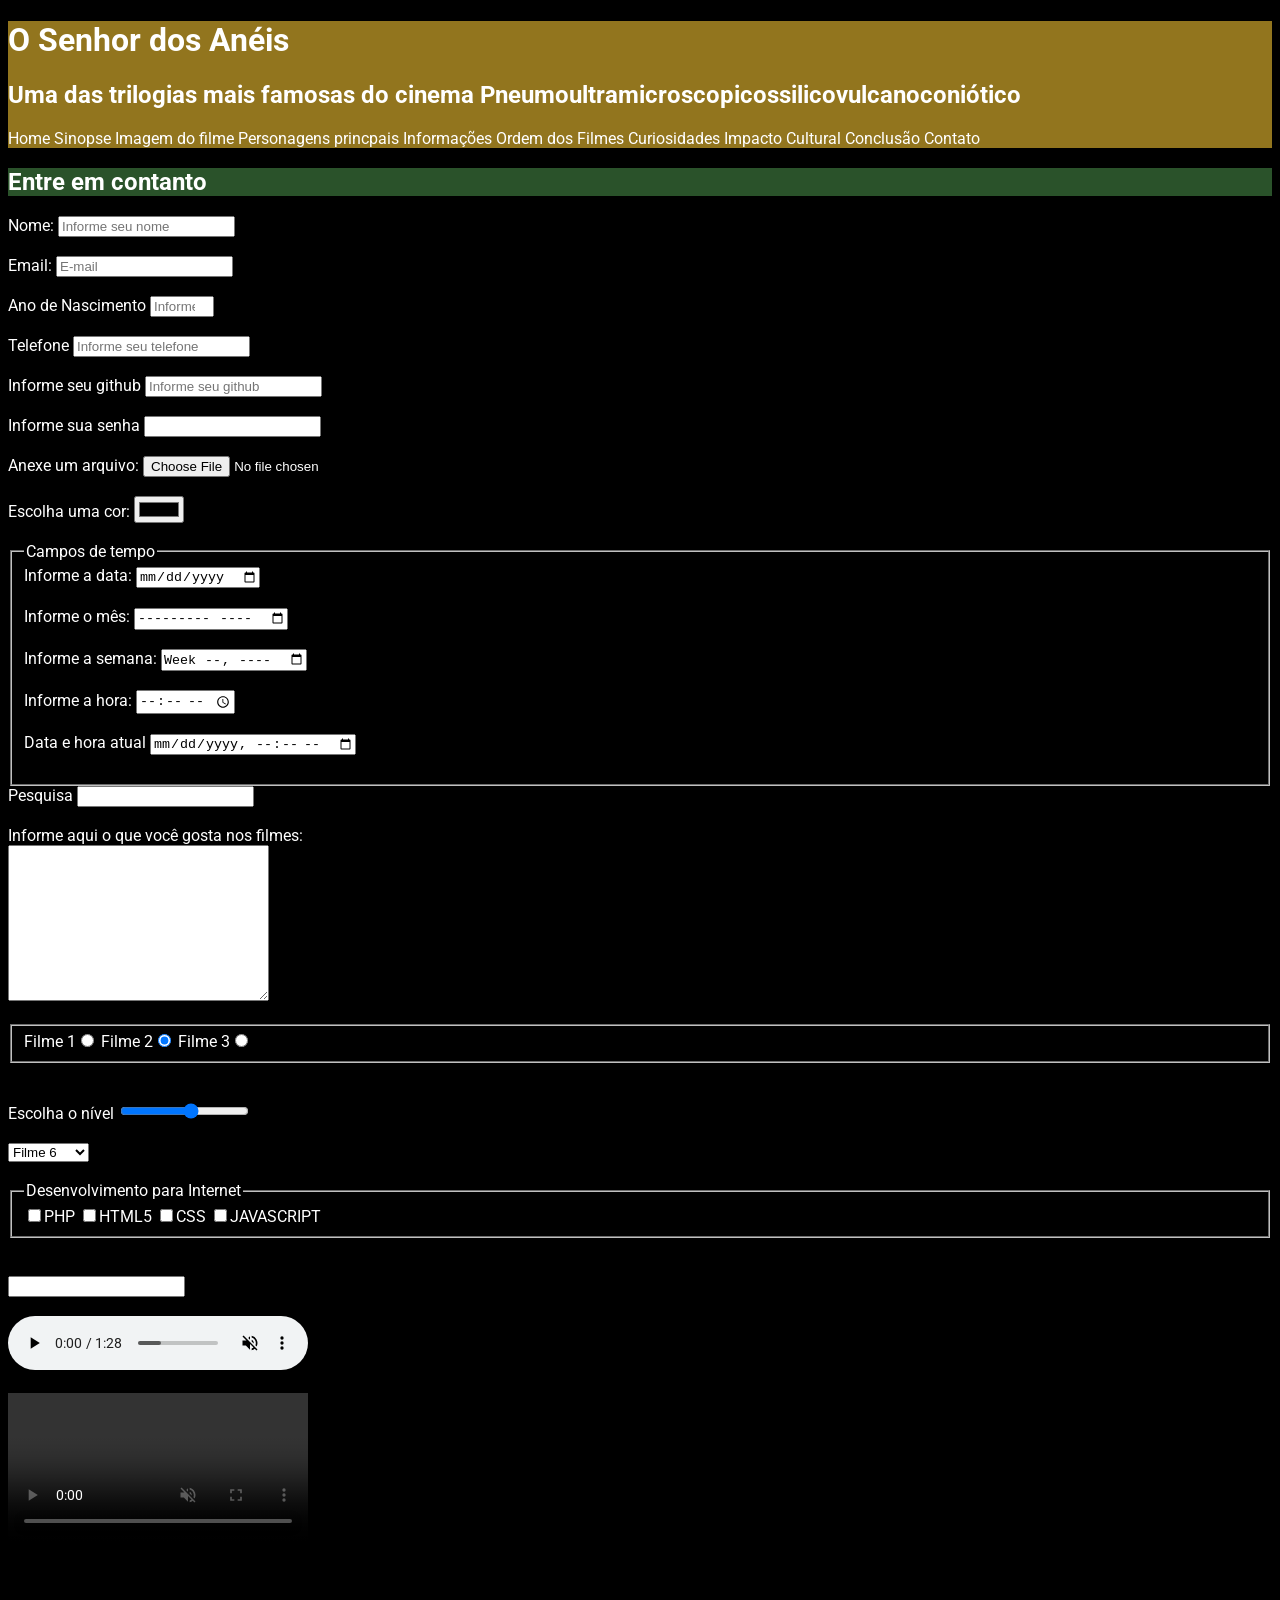
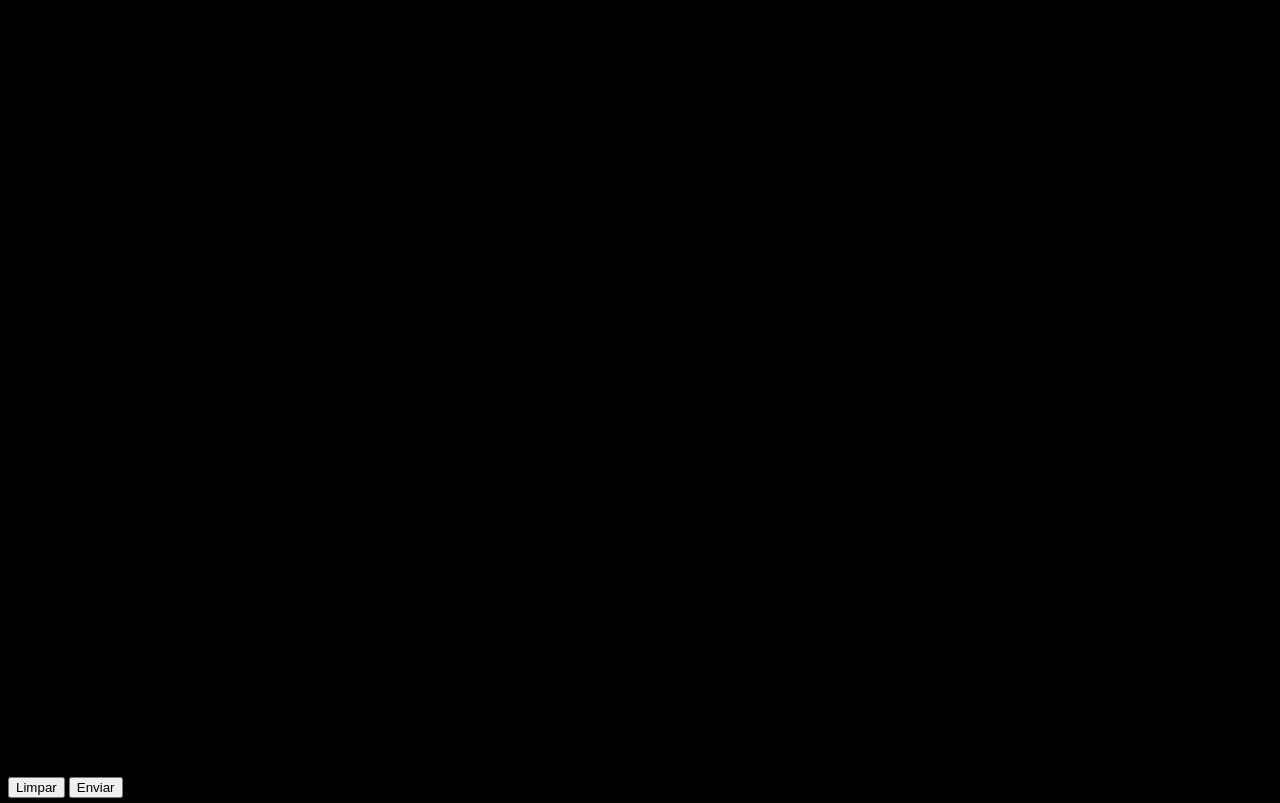
<file: Contato.html>
<!DOCTYPE html>
<html lang="en">
<head>
    <meta charset="UTF-8">
    <meta name="viewport" content="width=device-width, initial-scale=1.0">
    <title>Contato</title>
    <link rel="stylesheet" href="Styles.css">
</head>
<body>
    <div id="titulo_principal">
        <h1>O Senhor dos Anéis</h1>
        <h2>  Uma das trilogias mais famosas do cinema Pneumoultramicroscopicossilicovu<wbr>lcanoconiótico    </h2>
        <nav>
            <a href="index.html" target="_blank"> Home</a>
            <a href="Sinopse.html" target="_blank">Sinopse</a>
            <a href="Imagem.html" target="_blank">Imagem do filme</a>
            <a href="Personagens.html" target="_blank">Personagens princpais</a>       
            <a href="Informações.html" target="_blank">Informações</a>
            <a href="Ordem.html" target="_blank">Ordem dos Filmes</a>
            <a href="Curiosidades.html" target="_blank">Curiosidades</a>
            <a href="Impacto.html" target="_blank">Impacto Cultural</a>
            <a href="#Conclusão">Conclusão</a>
            <a href="Contato.html"> Contato</a>
        </nav>
        </div>
        <h2 class="titulo_secundario">Entre em contanto</h2>
        <form action="processa.php" method="POST" autocomplete="off">
            <label>Nome:</label>
            <input type="text" name="nomepessoa"
            id="nomepessoa" minlength="3" maxlength="15" required
            placeholder="Informe seu nome"><br><br>
             
        <label for="email">Email:</label>
        <input type="email" name="email" id="email" required
        placeholder="E-mail"><br><br>

        <label for="ano">Ano de Nascimento</label>
        <input type="number" id="ano" name="ano" max="2026" min="1900"
        placeholder="Informe ano de nascimento"><br><br>

        <label for="telefone">Telefone</label>
        <input type="tel" name="telefone" id="telefone"
        placeholder="Informe seu telefone"><br><br>

        <label for="github">Informe seu github</label>
        <input type="url" name="github" id="github"
        placeholder="Informe seu github"><br><br>

        <label for="senha">Informe sua senha</label>
        <input type="password" id="senha" name="senha"><br><br>

        <label for="arquivo">Anexe um arquivo:</label>
        <input type="file" id="arquivo" name="arquivo"><br><br>

        <label for="cor">Escolha uma cor:</label>
        <input type="color" id="cor" name="cor"><br><br>

    <fieldset>
        <legend>Campos de tempo</legend>
        <label for="data">Informe a data:</label>
        <input type="date" name="data" id="data"><br><br>

        <label for="mês">Informe o mês:</label>
        <input type="month" name="mês" id="mês"><br><br>

        <label for="semana">Informe a semana:</label>
        <input type="week" name="semana" id="semana"><br><br>

        <label for="hora">Informe a hora:</label>
        <input type="time" name="hora" id="hora"><br><br>

        <label for="datahora">Data e hora atual</label>
        <input type="datetime-local" name="datahora" id="datahora"><br><br>
    </fieldset>


            <label for="pesquisa">Pesquisa</label>
            <input type="search" id="pesquisa" name="pesquisa"><br><br>

            <label for="descrição">Informe aqui o que você gosta nos filmes:</label><br>
            <textarea cols="30" rows="10" name="descrição" id="descrição"></textarea><br><br>
<fieldset>
            <label for="filme1">Filme 1<input type="radio" name="filme" id="filme1" value="Filme 1"></label>

            <label for="filme2">Filme 2<input checked type="radio" name="filme" id="filme2" value="Filme 2"></label>

            <label for="filme3">Filme 3<input type="radio" name="filme" id="filme3" value="Filme 3"></label>
</fieldset><br><br>
            <label for="nivel">Escolha o nível</label>  
            <input type="range" max="10" min="1" id="nivel" name="nivel"><br><br>

            


<select id="lista suspensa" name="lista">
    <optgroup label="Teste de legenda no combobox">
    <option value="filme 1">Filme 1</option>
    <option value="filme 2">Filme 2</option>
    <option selected value="filme 3">Filme 3</option>
    </optgroup>
    <optgroup label="Teste de legenda no combobox 2">
    <option value="filme 4">Filme 4</option>
    <option value="filme 5">Filme 5</option>
    <option selected value="filme 6">Filme 6</option>
    </optgroup>
</select><br><br>

<fieldset>
           <legend>Desenvolvimento para Internet</legend>
           <label><input type="checkbox" name="php">PHP</label>
           <label><input type="checkbox" name="html5">HTML5</label>
           <label><input type="checkbox" name="css">CSS</label>
           <label><input type="checkbox" name="js">JAVASCRIPT</label>
</fieldset><br><br>

<!--Datalist possiveis ganhadores da copa do mundo 26-->
<input type="text" id="busca_datalist" list="paises">
<datalist id="paises">
    <option>Brasil</option>
    <option>França</option>
    <option>Argentina</option>
    <option>Alemanha</option>
    <option>Inglaterra</option>
    <option>Espanha</option>
</datalist><br><br>
    
<audio controls muted autoplay loop>
    <source src="Audio/musica.mp3" type="audio/mp3">
    Navegador não é compativel para executar áudio!
</audio><br><br>

<video controls autoplay loop muted>
    <source src="Video/videoteste.mp4" type="video/mp4">
</video><br><br>


<iframe width="560" height="315" src="https://www.youtube.com/embed/60ItHLz5WEA?si=fIi-p3C-hARkpFLk" 
title="YouTube video player" frameborder="0" allow="accelerometer; autoplay; clipboard-write; encrypted-media; gyroscope; picture-in-picture; web-share" 
referrerpolicy="strict-origin-when-cross-origin" allowfullscreen></iframe><br><br>

<iframe src="https://www.google.com/maps/embed?pb=!1m16!1m12!1m3!1d57881.48518209
3325!2d-53.49797621176122!3d-24.94593736239181!2m3!1f0!2f0!3f0!3m2!1i1024!2i768!4f13.1!2m1!
1sunipar!5e0!3m2!1spt-BR!2sbr!4v1774307403515!5m2!1spt-BR!2sbr" width="600" height="450" style
="border:0;" allowfullscreen="" loading="lazy" referrerpolicy="no-referrer-when-downgrade"></iframe><br><br>






            <button type="reset">Limpar</button>
            <button type="submit">Enviar</button>   

        </form>
</body>
</html>
</file>
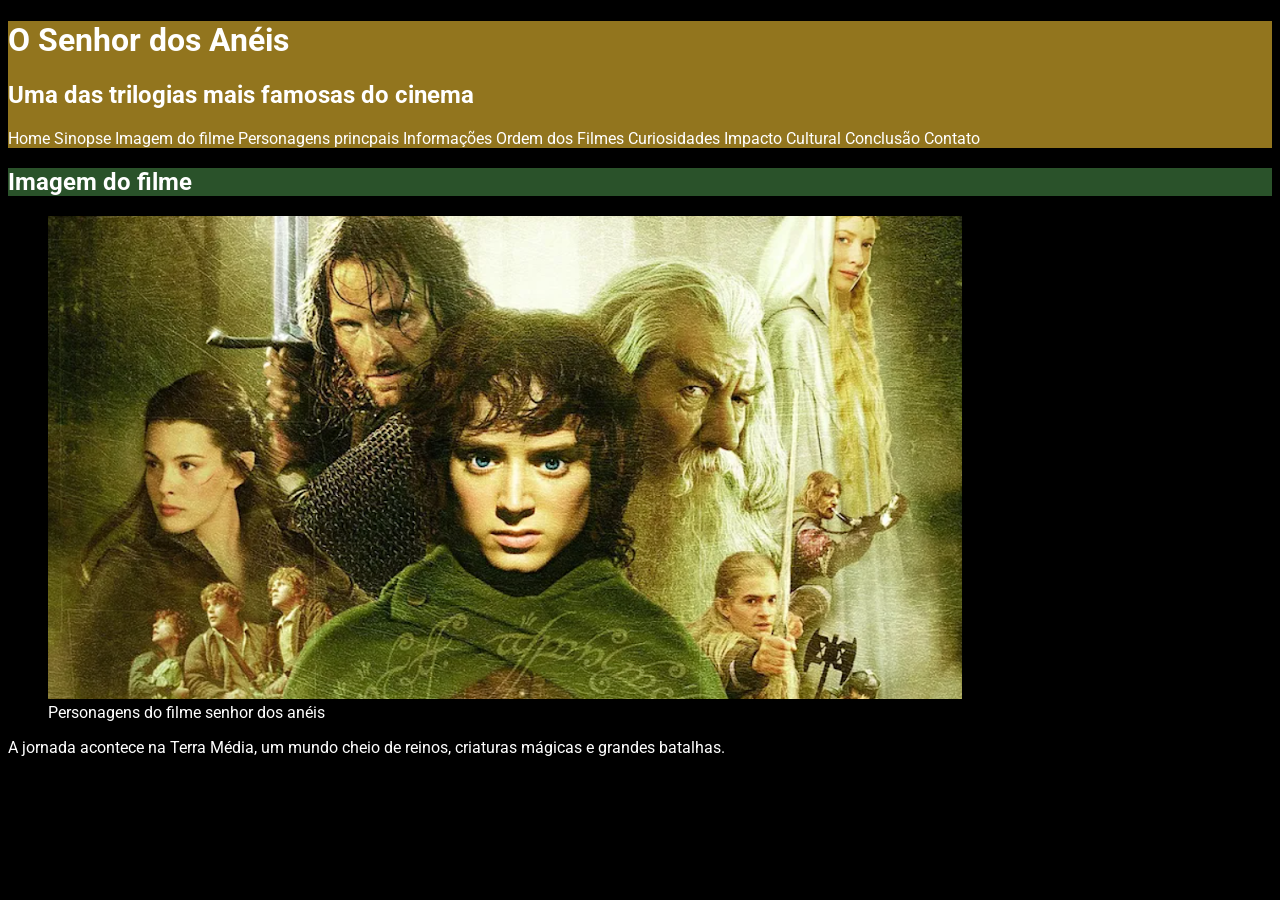
<file: Imagem.html>
<!DOCTYPE html>
<html lang="en">
<head>
    <meta charset="UTF-8">
    <meta name="viewport" content="width=device-width, initial-scale=1.0">
    <title>Imagem do filem</title>
    <link rel="stylesheet" href="Styles.css">
</head>
<body>
     <div id="titulo_principal">
        <h1>O Senhor dos Anéis</h1>
        <h2>  Uma das trilogias mais famosas do cinema     </h2>
        <nav>
            <a href="index.html"> Home</a>
            <a href="Sinopse.html">Sinopse</a>
            <a href="Imagem.html">Imagem do filme</a>
            <a href="Personagens.html">Personagens princpais</a>       
            <a href="Informações.html">Informações</a>
            <a href="Ordem.html">Ordem dos Filmes</a>
            <a href="Curiosidades.html">Curiosidades</a>
            <a href="Impacto.html">Impacto Cultural</a>
             <a href="#Conclusão">Conclusão</a>
            <a href="Contato.html"> Contato</a>
        </nav>
        </div>
    <h2 class="titulo_secundario"> Imagem do filme </h2>
        <figure>
            <img src="IMG/senhor_dos_aneis.png"alt="Personagens do filme senhor dos anéis"/>
            <figcaption> Personagens do filme senhor dos anéis</figcaption>
        </figure>
       <p>A jornada acontece na Terra Média, um mundo cheio de reinos, criaturas mágicas e grandes batalhas. </p>
</body>
</html>
</file>
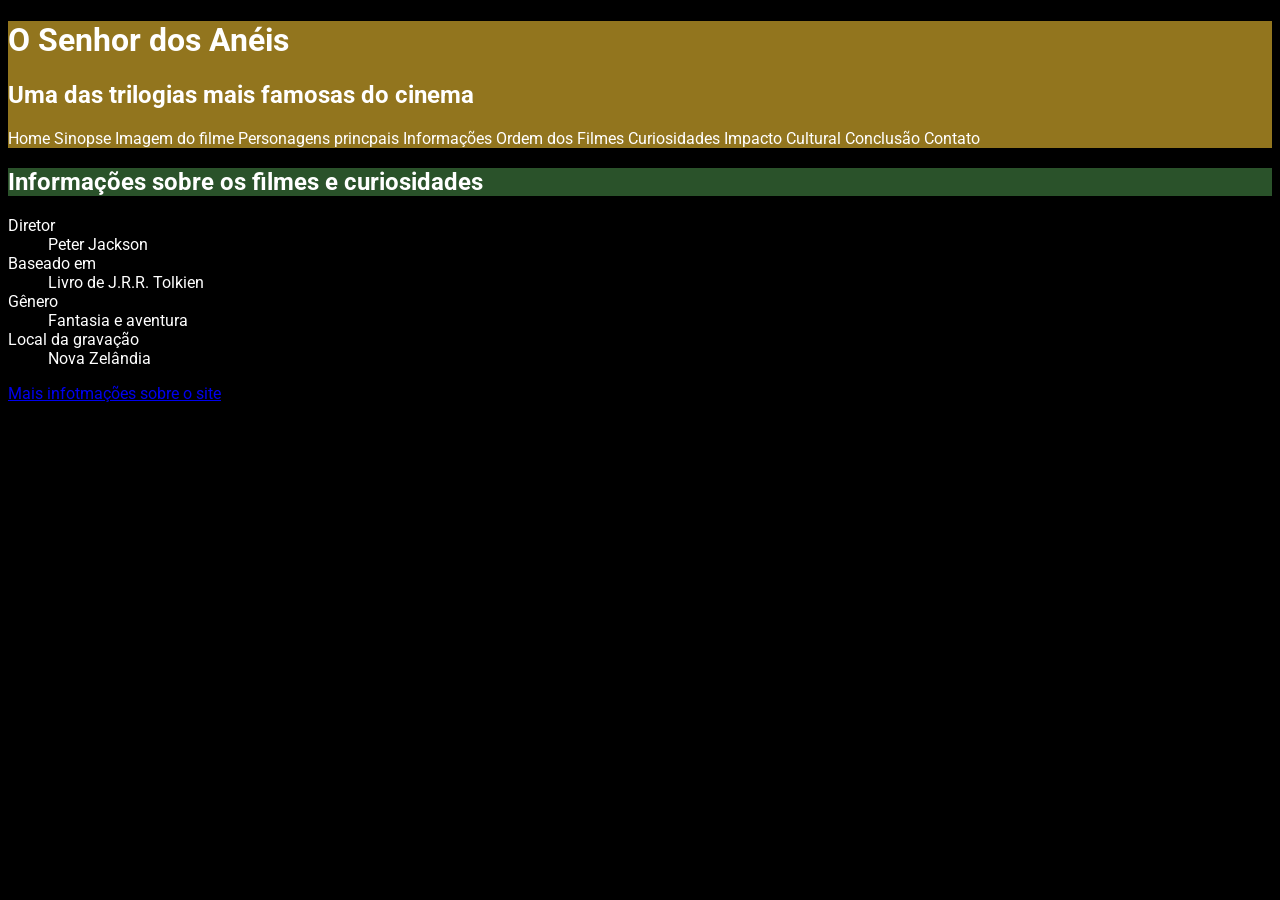
<file: Informações.html>
<!DOCTYPE html>
<html lang="en">
<head>
    <meta charset="UTF-8">
    <meta name="viewport" content="width=device-width, initial-scale=1.0">
    <title>Informações</title>
    <link rel="stylesheet" href="Styles.css">
</head>
<body>
     <div id="titulo_principal">
        <h1>O Senhor dos Anéis</h1>
        <h2>  Uma das trilogias mais famosas do cinema     </h2>
        <nav>
            <a href="index.html"> Home</a>
            <a href="Sinopse.html">Sinopse</a>
            <a href="Imagem.html">Imagem do filme</a>
            <a href="Personagens.html">Personagens princpais</a>       
            <a href="Informações.html">Informações</a>
            <a href="Ordem.html">Ordem dos Filmes</a>
            <a href="Curiosidades.html">Curiosidades</a>
            <a href="Impacto.html">Impacto Cultural</a>
             <a href="#Conclusão">Conclusão</a>
            <a href="Contato.html"> Contato</a>
        </nav>
        </div>
     <h2 class="titulo_secundario"> Informações sobre os filmes e curiosidades</h2>
        <dl>
            <dt>Diretor         </dt>
                  <dd>Peter Jackson   </dd>
            <dt>Baseado em </dt>
                  <dd> Livro de J.R.R. Tolkien              </dd>
            <dt> Gênero             </dt>
                  <dd> Fantasia e aventura  </dd>
           <dt> Local da gravação         </dt>
                  <dd> Nova Zelândia      </dd>
        </dl>
        <a href="https://pt.wikipedia.org/wiki/O_Senhor_dos_An%C3%A9is_(s%C3%A9rie_de_filmes)" target="_blank"> Mais infotmações sobre o site</a> 
</body>
</html>
</file>
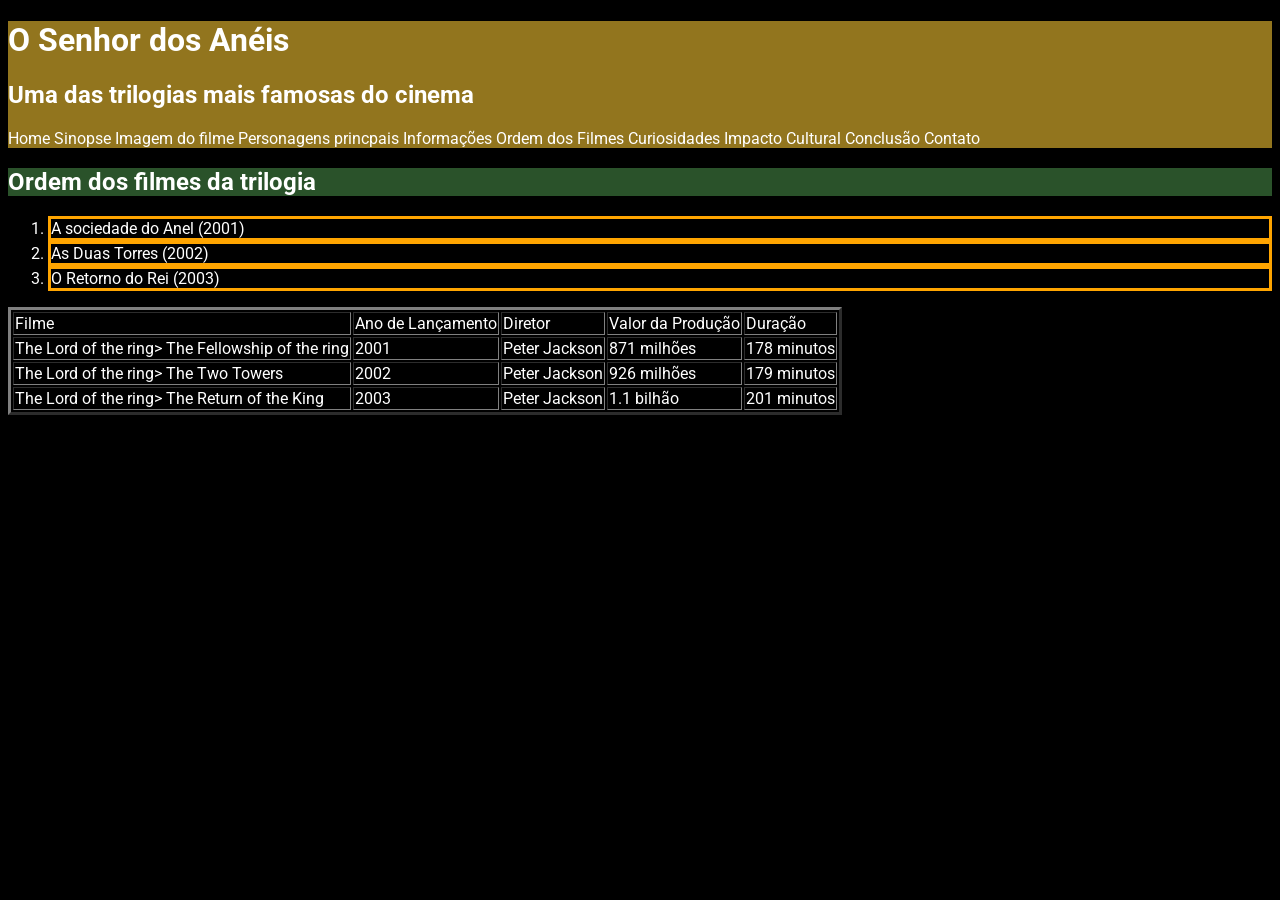
<file: Ordem.html>
<!DOCTYPE html>
<html lang="en">
<head>
    <meta charset="UTF-8">
    <meta name="viewport" content="width=device-width, initial-scale=1.0">
    <title>Ordem dos Filmes</title>
    <link rel="stylesheet" href="Styles.css">
</head>
<body>
     <div id="titulo_principal">
        <h1>O Senhor dos Anéis</h1>
        <h2>  Uma das trilogias mais famosas do cinema     </h2>
        <nav>
            <a href="index.html"> Home</a>
            <a href="Sinopse.html">Sinopse</a>
            <a href="Imagem.html">Imagem do filme</a>
            <a href="Personagens.html">Personagens princpais</a>       
            <a href="Informações.html">Informações</a>
            <a href="Ordem.html">Ordem dos Filmes</a>
            <a href="Curiosidades.html">Curiosidades</a>
            <a href="Impacto.html">Impacto Cultural</a>
             <a href="#Conclusão">Conclusão</a>
            <a href="Contato.html"> Contato</a>
        </nav>
        </div>
    <h2 class="titulo_secundario"> Ordem dos filmes da trilogia</h2>
        <ol>
            <li>  A sociedade do Anel (2001)</li>
            <li> As Duas Torres (2002)                  </li>
            <li> O Retorno do Rei (2003)                </li>
        </ol>

        <table border="3">
            <tr>       
                <td>Filme</td>
                <td>Ano de Lançamento</td>
                <td>Diretor</td>
                <td>Valor da Produção</td>
                <td>Duração</td>
            </tr>
            <tr>
                 <td>The Lord of the ring> The Fellowship of the ring</td>
                 <td>2001</td>
                 <td>Peter Jackson</td>
                 <td>871 milhões</td>
                 <td>178 minutos</td>

            </tr>
            <tr>
                 <td>The Lord of the ring> The Two Towers</td>
                 <td>2002</td>
                 <td>Peter Jackson</td>
                 <td>926 milhões</td>
                 <td>179 minutos</td>

            </tr>
            <tr>
                 <td>The Lord of the ring> The Return of the King</td>
                 <td>2003</td>
                 <td>Peter Jackson</td>
                 <td>1.1 bilhão</td>
                 <td>201 minutos</td>



            </tr>

        </table>

</body>
</html>
</file>
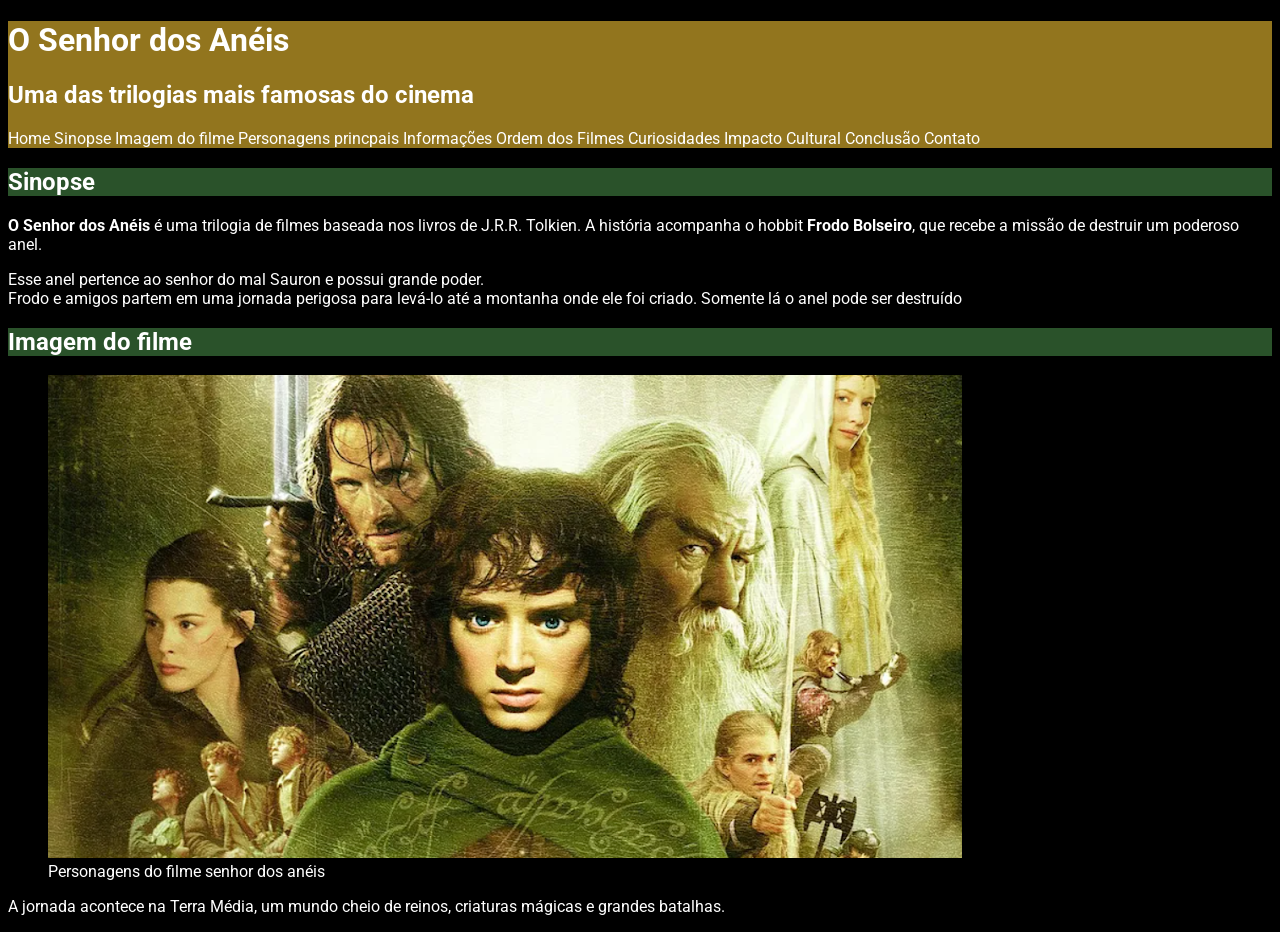
<file: Sinopse.html>
<!DOCTYPE html>
<html lang="en">
<head>
    <meta charset="UTF-8">
    <meta name="viewport" content="width=device-width, initial-scale=1.0">
    <title>Sinopse</title>
    <link rel="stylesheet" href="Styles.css">
</head>
<body>
     <div id="titulo_principal">
        <h1>O Senhor dos Anéis</h1>
        <h2>  Uma das trilogias mais famosas do cinema     </h2>
        <nav>
            <a href="index.html"> Home</a>
            <a href="Sinopse.html">Sinopse</a>
            <a href="Imagem.html">Imagem do filme</a>
            <a href="Personagens.html">Personagens princpais</a>       
            <a href="Informações.html">Informações</a>
            <a href="Ordem.html">Ordem dos Filmes</a>
            <a href="Curiosidades.html">Curiosidades</a>
            <a href="Impacto.html">Impacto Cultural</a>
             <a href="#Conclusão">Conclusão</a>
            <a href="Contato.html"> Contato</a>
        </nav>
        </div>
    <h2 class="titulo_secundario"> Sinopse </h2>
        <p> <strong> O Senhor dos Anéis</strong> é uma trilogia de filmes baseada nos livros de J.R.R. Tolkien. A história acompanha o hobbit<strong> Frodo Bolseiro</strong>, que recebe a missão de destruir um poderoso anel.</p>
   <p> Esse anel pertence ao senhor do mal Sauron e possui grande poder.<br> Frodo e amigos partem em uma jornada perigosa para levá-lo até a montanha onde ele foi criado. Somente lá o anel pode ser destruído<br></p>
        <h2 class="titulo_secundario"> Imagem do filme </h2>
        <figure>
            <img src="IMG/senhor_dos_aneis.png"alt="Personagens do filme senhor dos anéis"/>
            <figcaption> Personagens do filme senhor dos anéis</figcaption>
        </figure>
       <p>A jornada acontece na Terra Média, um mundo cheio de reinos, criaturas mágicas e grandes batalhas. </p>
</body>
</html>
</file>
<file: Styles.css>
@import url('https://fonts.googleapis.com/css2?family=Roboto:ital,wght@0,100..900;1,100..900&display=swap');

#titulo_principal{ background-color: #92751e;
    color: white;}



.titulo_secundario{background-color: #2a522a;
    color: white;}

    
    }

.rodapé{
        text-align: center;
    }

body{
    /*Topografia CSS*/
    background-color: rgb(0, 0, 0); /*Cor de fundo*/
    color: rgb(255, 255, 255); /*Cor da fonte*/
    font-family: "Roboto", sans-serif; /*Fonte do texto*/
    font-size: 16px ; /*Tamanho da fonte - px/em/rem*/

}

#layout{
        font-size: 1em ; /*Herda o tamamho do pai dele (body) com um multiplicador*/
        display: flex;
        flex-direction: column; /*Usado para definir a direção dos elementos que são filhos de um display flex*/
        font-style: normal; /*Estilo da fonte: italic - normal - oblique*/
        line-height: 30px ; /*Espaçamento entre linhas*/
        font-weight:400 ; /*Negrito em css 100 a 900 bold e bolder*/
        text-transform: none; /*Capitalização do texto: uppercase - lowercase - Capitalize*/
        text-decoration: none  ; /*Sublinhado de texto: underline ou overline, double - dashed - dotted - wavy - none*/
        word-spacing: 5px; /*Espaçamento entre palavras*/
        letter-spacing: none; /*Espaçamento entre letras*/
        text-indent: 20px; /*Espaçamento de paragrafo de primeira linha*/
        text-align: justify; /*Alinhamento de texto left - right - justify - center*/

        /*border-style: dashed ; /*Estilo da borda: solid, dashed, dotted, double,groove,ridge,inset,outset*
        border-width: 5px; /*Espessura da borda*
        border-color: rgb(58, 77, 133); /*Cor da borda*/
        border: dashed 5px rgb(58, 77, 133); /*Definir estilo, espessura e cor da borda numa mesma linha*/
        border-top: dotted 10px rgb(211, 200, 111);
        border-left: dotted 20px rgb(211, 157, 122);
        border-bottom: solid 15px rgb(233, 121, 233);
        /*Estilizar lado direito da borda*/
        border-radius: 50px; /*Arredondar cantos das bordas - px / % */

        margin: 20px; /*Margem do lado de FORA da borda*/
        margin-left: 20px;/*Margem a esquerda fora da borda*/
        margin-right: 20px; /*Margem a direita fora da borda*/
        margin-bottom: 20px; /*Margem de baixo fora da borda*/
        margin-top: auto; /*Margem de cima fora da borda*/
        /*padding: 20px 60px 100px 200px; /*Margem DENTRO da borda*/
        padding-left: 20px;
        padding-right: 20px;
        padding-top: 20px;
        padding-bottom: 20px;
        text-shadow: 3px 3px 2px red; /*Define a sombra do texto*/


}

nav a{
    text-decoration: none;
    color: white;
}

nav a:hover {
    color: black;
    opacity: 0.7;
}

.transicao{
    background-color: white;
    border: solid 3px red;
    color: black;
    width: 300px;
    height: 300px;
    transition-duration:  1.5s; /*Define o tempo de transição*/
    transition-property: all; /*Define quais propriedades css irão entrar na transição (nome das propriedades / all)*/
    transition-delay: 0.5s; /*Delay para iniciar transição*/
    transition-timing-function: ease-in-out; /*ease-in, ease-out, linear, ease, ease-in-out*/
}
.transicao:hover{
    background-color: pink;
    width: 600px;
    color: blue;

}
#email:focus{
    background-color: green;
    color: white;
}

#teste_estilo_lista_ul{
         list-style-type: none; /*disc, circle, none define o estilo de marcador da lista não ordenada (UL)*/

}

#teste_estilo_lista_ol{
        /* list-style-type: lower-alpha; /*decimal - lower-roman - upper-roman - lower-greek - lower-alpha - upper-alpha - define o estilo de marcadores de listas ordenadas*/
         list-style-image:url("img/seta_direita_vermelha.png") ;
}

li{
    border: solid 3px orange;
    list-style-position: outside; /*Ele serve para dizer ao navegador se o marcador da lista faz parte ou não do texto da lista: inside e outside*/
    
}

#impacto{
    /*background-image: url("img/senhordosaneis_fundo.jpg") no-repeat; /*Resume a imagem de fundo e repetição em uma linha*/

    background-image: url("img/senhordosaneis_fundo.jpg") ; /*Carrega imagem ao fundo do elemento html*/
    background-repeat: no-repeat; /*Repeat - repeat-y - repeat-x - no-repeat/ Configura a forma como a imagem ira repetir ao fundo do elemento html*/
    /*background-position: left; /*Left, right, top, bottom, center, pode colocar dois ao mesmo tempo
    width: 2000px;
    height: 1500px; */
    background-size: cover; /*Serve para definir COMO a imagem será exibida ao fundo do elemento html - contain - cover - px - % auto*/
    background-attachment: fixed; /*Define como a imagem vai lidar com scroll ao fundo do elemento html - scroll e fixed*/
    text-shadow: 3px 3px 2px red; /*Define a sombra do texto*/
    position: relative;

}

.noticia{
    border: solid 3px white;
    width: 200px;
    position: fixed; /*Define o posicionamento atras ou na frente dos elementos html: fixed, relative, absolute e static*/
    height: 150px;
    overflow: auto; /*Configura o comportamento de quando por exemplo um texto passa das bordas de um elemento html (da um overflow) visible/hidden/scroll/auto */
    box-shadow:3px 3px 3px 3px orange ; /*Define a sombra de um elemento html de bloco*/
}

h1{
    animation-name: multicolor;
    animation-duration: 2s;
    animation-delay: 2s;
    animation-fill-mode: backwards; /*forwards, backwards*/
    animation-iteration-count: infinite; /*Quantidade de animações - infinite*/
}

@keyframes multicolor{
    from{color: red;}
    to{color: blue;}

}

.animacao img{
    display: block;
    animation: foguete;
    animation-duration: 5s;
    animation-iteration-count: infinite;
}

@keyframes foguete {
    0%{margin-left: 0%;}
    25%{margin-left: 80%; transform: rotate(0deg);}
    50%{margin-left: 80%; transform: rotate(-120deg);}
    75%{margin-left: 0%; transform: rotate(-120deg);}
    100%{margin-left: 0%; transform: rotate(0deg);}
}
.um{
    background-color: blue;
    top: 0px;
    left: 30px;
    z-index: 3; /*Define a ordem que o elemento vai ficar uns atras dos outros*/

}

.dois{
    background-color: beige;
    top: 40px;
    left: 70px;
}

.tres{
    background-color: blueviolet;
    top: 80px;
    left: 100px;
}


/*.teste_display{
    background-color: orange;
    display: inline-block;
    width: 200px;*/

}
</file>
